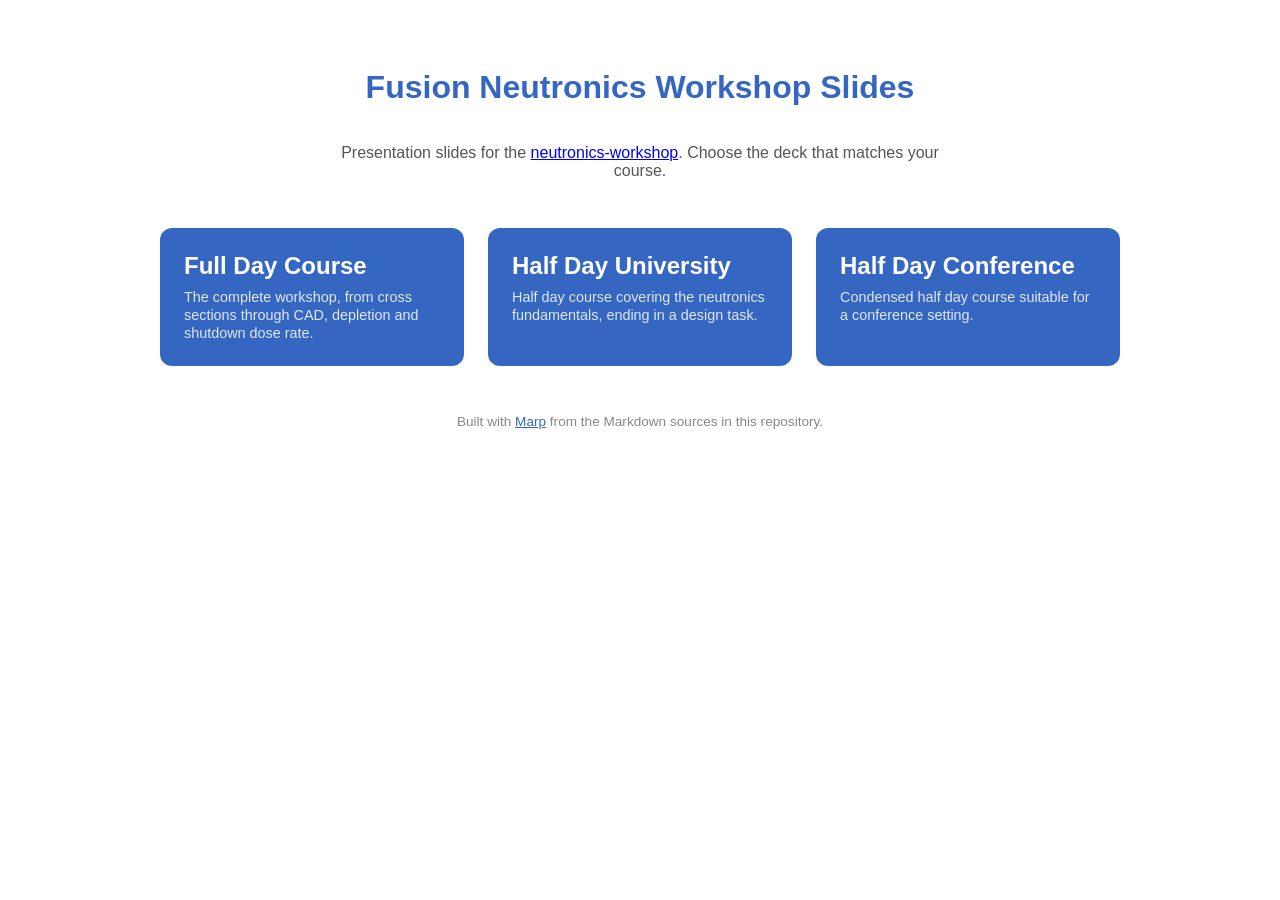
<file: index.html>
<!DOCTYPE html>
<html lang="en-GB">
<head>
  <meta charset="UTF-8">
  <meta name="viewport" content="width=device-width, initial-scale=1.0">
  <title>Neutronics Workshop Slides</title>
  <meta name="author" content="Jonathan Shimwell">
  <meta name="description" content="Presentation slides for the fusion energy neutronics workshop">
  <meta name="keywords" content="fusion,neutronics,neutron,photon,radiation,simulation,openmc,dagmc">
  <style>
    :root { color: #3466C2; }
    body {
      font-family: 'Century Gothic', sans-serif;
      color: #333;
      background: #fff;
      margin: 0;
      padding: 3rem 1rem;
      display: flex;
      flex-direction: column;
      align-items: center;
    }
    h1 { color: #3466C2; text-align: center; }
    p.intro { max-width: 40rem; text-align: center; color: #555; }
    .decks {
      display: grid;
      grid-template-columns: repeat(auto-fit, minmax(16rem, 1fr));
      gap: 1.5rem;
      max-width: 60rem;
      width: 100%;
      margin-top: 2rem;
    }
    a.deck {
      display: block;
      text-decoration: none;
      color: #fff;
      background: #3466C2;
      border-radius: 0.75rem;
      padding: 1.5rem;
      transition: transform 0.1s ease, background 0.1s ease;
    }
    a.deck:hover { transform: translateY(-3px); background: #2a52a0; }
    a.deck h2 { margin: 0 0 0.5rem 0; }
    a.deck span { opacity: 0.85; font-size: 0.9rem; }
    footer { margin-top: 3rem; color: #888; font-size: 0.85rem; text-align: center; }
    footer a { color: #3466C2; }
  </style>
</head>
<body>
  <h1>Fusion Neutronics Workshop Slides</h1>
  <p class="intro">
    Presentation slides for the
    <a href="https://github.com/fusion-energy/neutronics-workshop">neutronics-workshop</a>.
    Choose the deck that matches your course.
  </p>

  <div class="decks">
    <a class="deck" href="full-day.html">
      <h2>Full Day Course</h2>
      <span>The complete workshop, from cross sections through CAD, depletion and shutdown dose rate.</span>
    </a>
    <a class="deck" href="half-day-university.html">
      <h2>Half Day University</h2>
      <span>Half day course covering the neutronics fundamentals, ending in a design task.</span>
    </a>
    <a class="deck" href="half-day-conference.html">
      <h2>Half Day Conference</h2>
      <span>Condensed half day course suitable for a conference setting.</span>
    </a>
  </div>

  <footer>
    Built with <a href="https://marp.app/">Marp</a> from the Markdown sources in this repository.
  </footer>
</body>
</html>
</file>
